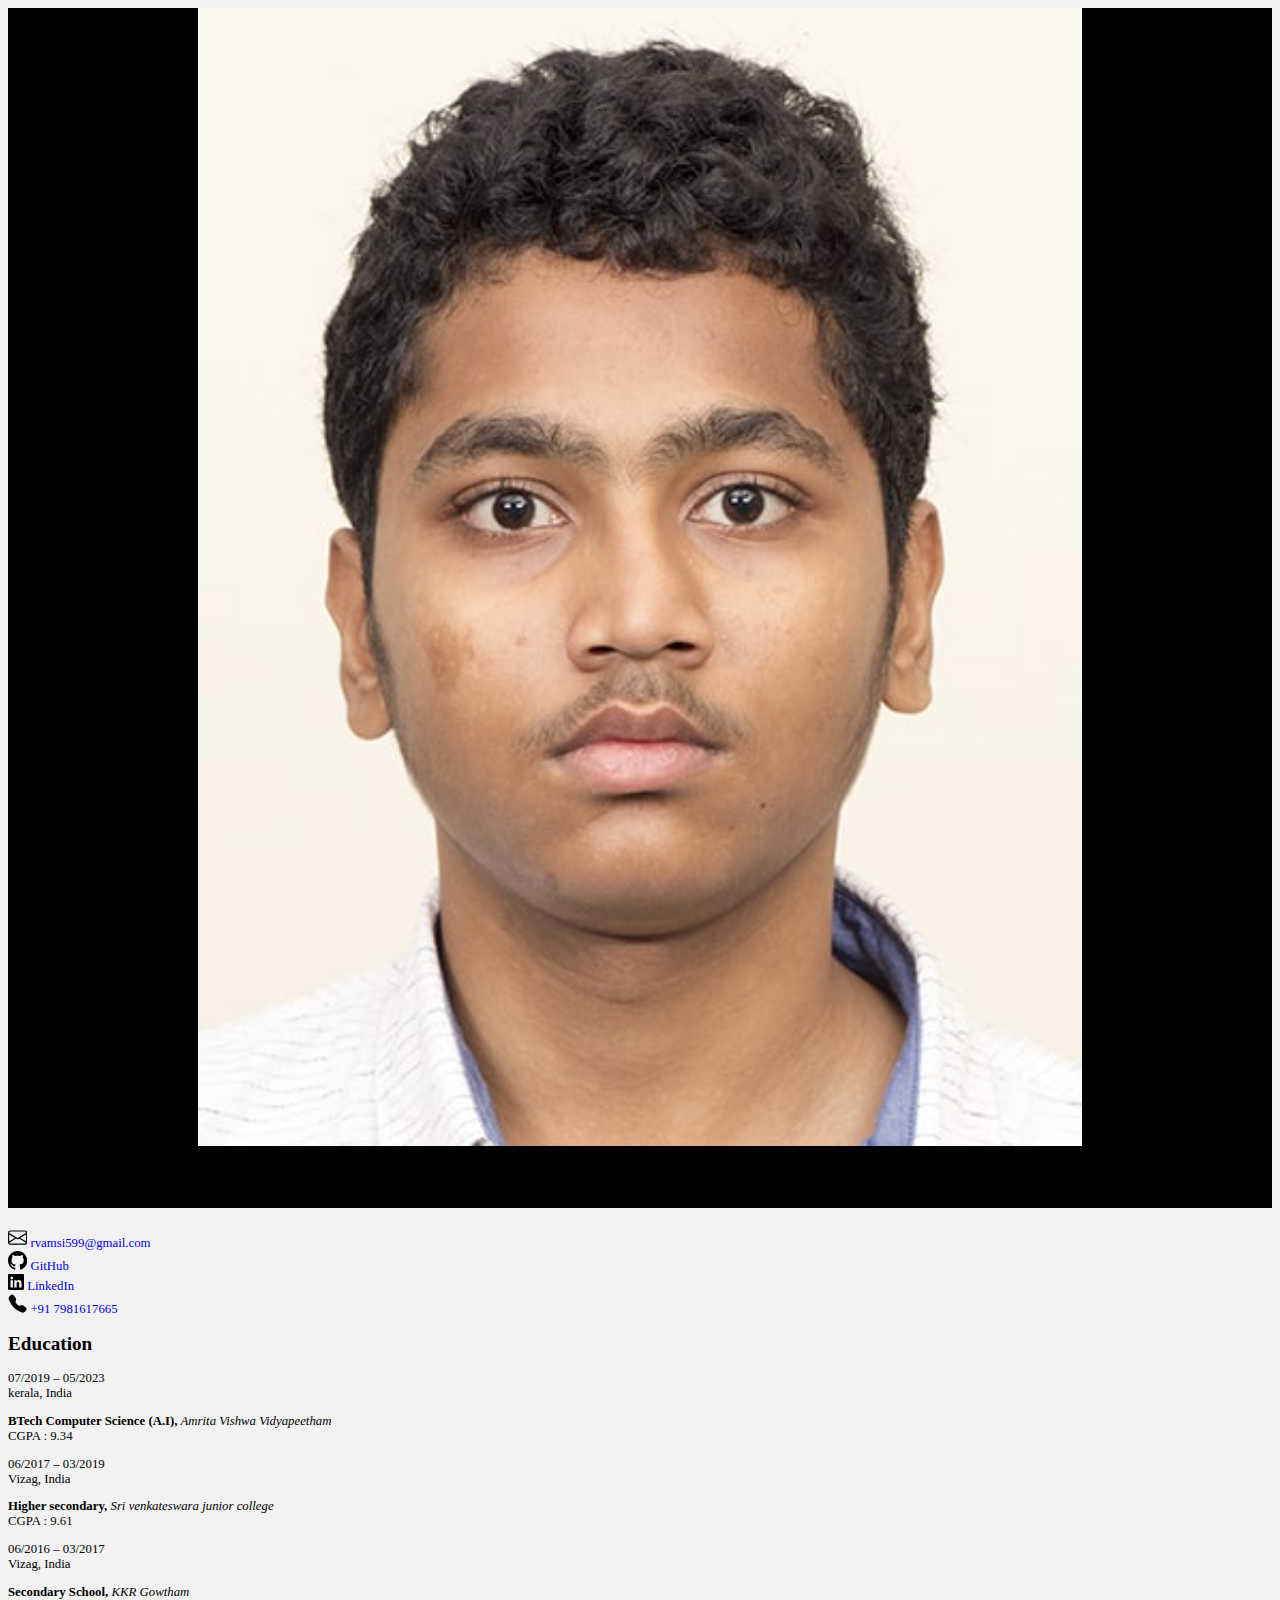
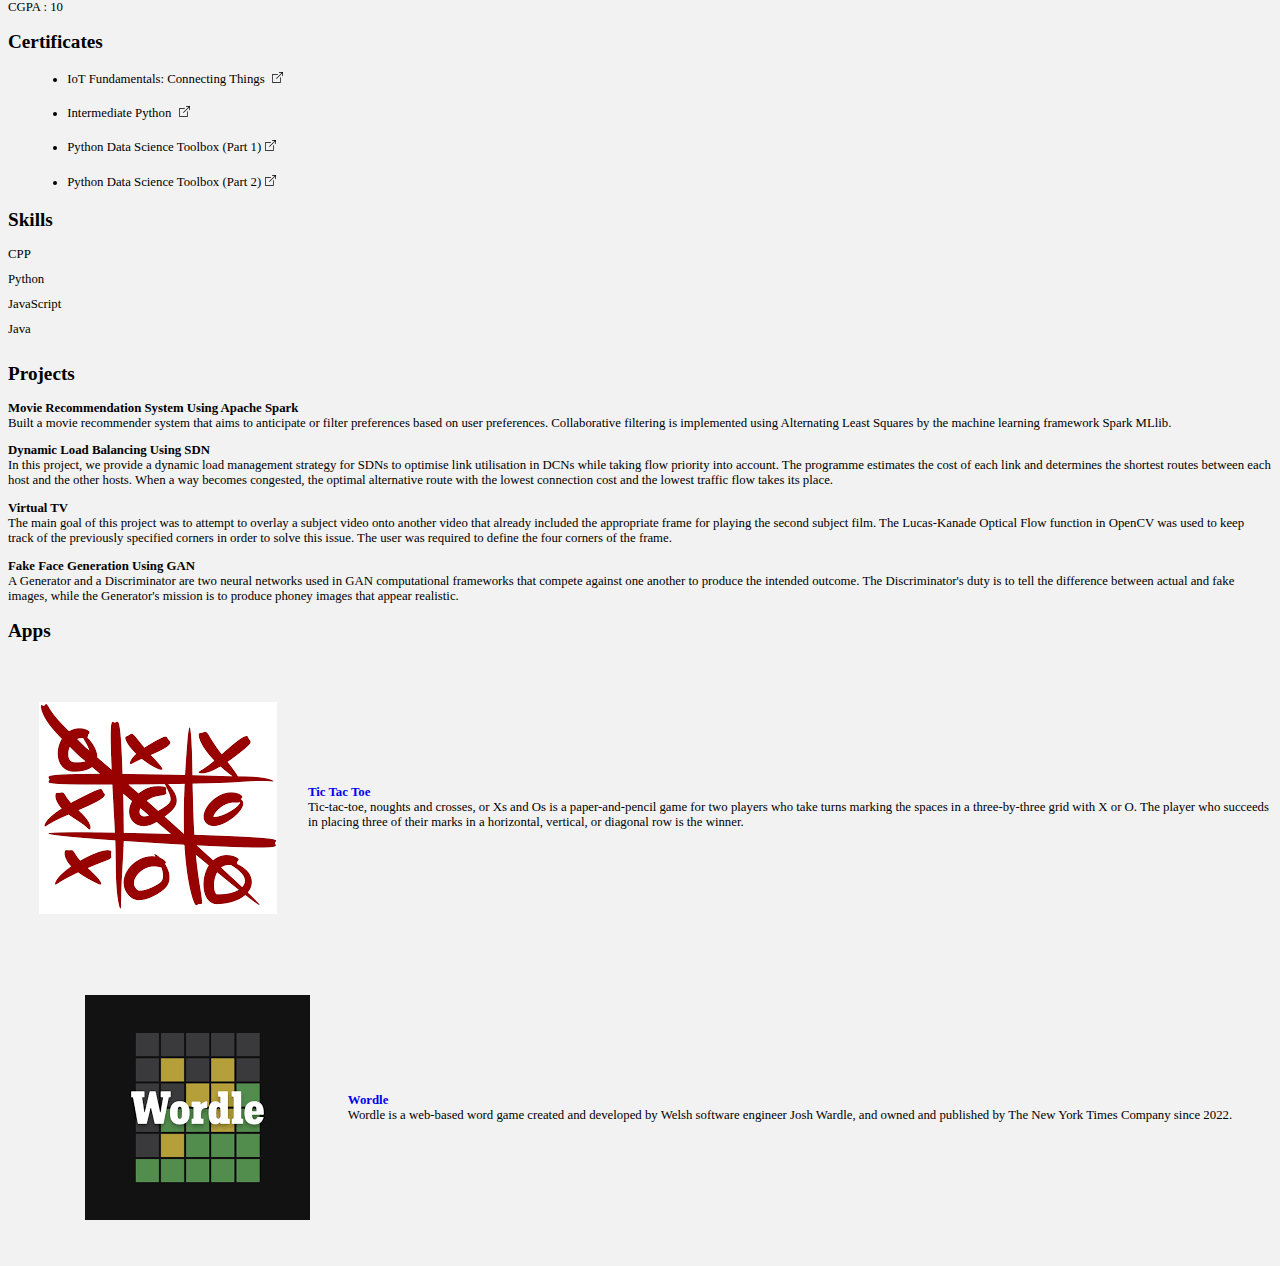
<file: index.html>
<!DOCTYPE html>
<html lang="en">

<head>
	<meta charset="UTF-8" />
	<meta name="viewport" content="width=device-width, initial-scale=1">
	<title>FSD Assign1 (Profile)</title>
	<link rel="stylesheet" href="https://stackpath.bootstrapcdn.com/bootstrap/5.0.0-alpha1/css/bootstrap.min.css"
		integrity="sha384-r4NyP46KrjDleawBgD5tp8Y7UzmLA05oM1iAEQ17CSuDqnUK2+k9luXQOfXJCJ4I" crossorigin="anonymous">
	<link rel="stylesheet" href="style.css">
</head>

<body>
	<div class="row g-0" style="background-color: black;">
		<div class="col-md-2 text-left text-md-center" style="display: flex; justify-content: center; align-items: center;">
			<img src="mypic_min.jpg" alt="Profile Photo" width="100" height="175" />
		</div>
		<div class="col-md-10 col-lg-10">
			<div class="d-flex flex-column">
				<div class="d-flex flex-row justify-content-between align-items-center p-5 bg-dark text-white">
					<h3 class="display-5">Gondesi Vedasai Vamsidhar Reddy</h3><i class="fa fa-facebook"></i><i
						class="fa fa-google"></i><i class="fa fa-youtube-play"></i><i class="fa fa-dribbble"></i><i
						class="fa fa-linkedin"></i>
				</div>
				<div class="p-3 bg-black text-white">
					<h6>Results-driven computer science student from Amrita University passionate about
						developing user-friendly
						software applications. Excellent problem-solving skills, fast learner, and ability to perform well in a
						team.
						Seeking to develop my own skills as a software developer.</h6>
				</div>
			</div>
		</div>
	</div>
	<nav class="bg-dark text-white-50 mb-5">
		<div class="row p-2 g-0">
			<div class="col-6 col-md text-md-center pb-2 pb-md-0">
				<svg width="1.5em" height="1.5em" viewBox="0 0 16 16" class="bi bi-envelope" fill="currentColor"
					xmlns="http://www.w3.org/2000/svg">
					<path fill-rule="evenodd"
						d="M0 4a2 2 0 0 1 2-2h12a2 2 0 0 1 2 2v8a2 2 0 0 1-2 2H2a2 2 0 0 1-2-2V4zm2-1a1 1 0 0 0-1 1v.217l7 4.2 7-4.2V4a1 1 0 0 0-1-1H2zm13 2.383l-4.758 2.855L15 11.114v-5.73zm-.034 6.878L9.271 8.82 8 9.583 6.728 8.82l-5.694 3.44A1 1 0 0 0 2 13h12a1 1 0 0 0 .966-.739zM1 11.114l4.758-2.876L1 5.383v5.73z" />
				</svg>
				<a href="#" class="text-white ml-2">rvamsi599@gmail.com</a>
			</div>
			<div class="col-6 col-md text-md-center pb-2 pb-md-0">
				<svg xmlns="http://www.w3.org/2000/svg" width="1.5em" height="1.5em" fill="currentColor" class="bi bi-github"
					viewBox="0 0 16 16">
					<path
						d="M8 0C3.58 0 0 3.58 0 8c0 3.54 2.29 6.53 5.47 7.59.4.07.55-.17.55-.38 0-.19-.01-.82-.01-1.49-2.01.37-2.53-.49-2.69-.94-.09-.23-.48-.94-.82-1.13-.28-.15-.68-.52-.01-.53.63-.01 1.08.58 1.23.82.72 1.21 1.87.87 2.33.66.07-.52.28-.87.51-1.07-1.78-.2-3.64-.89-3.64-3.95 0-.87.31-1.59.82-2.15-.08-.2-.36-1.02.08-2.12 0 0 .67-.21 2.2.82.64-.18 1.32-.27 2-.27.68 0 1.36.09 2 .27 1.53-1.04 2.2-.82 2.2-.82.44 1.1.16 1.92.08 2.12.51.56.82 1.27.82 2.15 0 3.07-1.87 3.75-3.65 3.95.29.25.54.73.54 1.48 0 1.07-.01 1.93-.01 2.2 0 .21.15.46.55.38A8.012 8.012 0 0 0 16 8c0-4.42-3.58-8-8-8z" />
				</svg>
				<a href="https://github.com/Vamsi-Reddy" class="text-white ml-2">GitHub</a>
			</div>
			<div class="col-6 col-md  text-md-center pb-2 pb-md-0">
				<svg xmlns="http://www.w3.org/2000/svg" width="16" height="16" fill="currentColor" class="bi bi-linkedin"
					viewBox="0 0 16 16">
					<path
						d="M0 1.146C0 .513.526 0 1.175 0h13.65C15.474 0 16 .513 16 1.146v13.708c0 .633-.526 1.146-1.175 1.146H1.175C.526 16 0 15.487 0 14.854V1.146zm4.943 12.248V6.169H2.542v7.225h2.401zm-1.2-8.212c.837 0 1.358-.554 1.358-1.248-.015-.709-.52-1.248-1.342-1.248-.822 0-1.359.54-1.359 1.248 0 .694.521 1.248 1.327 1.248h.016zm4.908 8.212V9.359c0-.216.016-.432.08-.586.173-.431.568-.878 1.232-.878.869 0 1.216.662 1.216 1.634v3.865h2.401V9.25c0-2.22-1.184-3.252-2.764-3.252-1.274 0-1.845.7-2.165 1.193v.025h-.016a5.54 5.54 0 0 1 .016-.025V6.169h-2.4c.03.678 0 7.225 0 7.225h2.4z" />
				</svg>
				<a href="https://www.linkedin.com/in/vamsidhar-reddy-gondesi-478789228/" class="text-white ml-2">LinkedIn</a>
			</div>
			<div class="col-6 col-md text-md-center pb-2 pb-md-0">
				<svg width="1.5em" height="1.5em" viewBox="0 0 16 16" class="bi bi-telephone-fill" fill="currentColor"
					xmlns="http://www.w3.org/2000/svg">
					<path fill-rule="evenodd"
						d="M2.267.98a1.636 1.636 0 0 1 2.448.152l1.681 2.162c.309.396.418.913.296 1.4l-.513 2.053a.636.636 0 0 0 .167.604L8.65 9.654a.636.636 0 0 0 .604.167l2.052-.513a1.636 1.636 0 0 1 1.401.296l2.162 1.681c.777.604.849 1.753.153 2.448l-.97.97c-.693.693-1.73.998-2.697.658a17.47 17.47 0 0 1-6.571-4.144A17.47 17.47 0 0 1 .639 4.646c-.34-.967-.035-2.004.658-2.698l.97-.969z" />
				</svg>
				<a href="#" class="text-white ml-2">+91 7981617665</a>
			</div>
		</div>
	</nav>
	<main class="container">
		<div class="row">
			<div class="col-md mb-5">
				<h2 class="mb-5">Education</h2>
				<div class="row">
					<div class="col-md-3 mb-1">
						<p> 07/2019 – 05/2023<br>kerala, India</p>
					</div>
					<div class="col-md mb-1">
						<p> <strong>BTech Computer Science (A.I),</strong><i> Amrita Vishwa Vidyapeetham</i><br>CGPA : 9.34</p>
					</div>
				</div>

				<div class="row">
					<div class="col-md-3 mb-1">
						<p> 06/2017 – 03/2019<br>Vizag, India</p>
					</div>
					<div class="col-md mb-1">
						<p> <strong>Higher secondary,</strong><i> Sri venkateswara junior college</i><br>CGPA : 9.61</p>
					</div>
				</div>

				<div class="row">
					<div class="col-md-3 mb-1">
						<p> 06/2016 – 03/2017<br>Vizag, India</p>
					</div>
					<div class="col-md mb-5">
						<p> <strong>Secondary School,</strong><i> KKR Gowtham</i><br>CGPA : 10</p>
					</div>
				</div>
			</div>
			<div class="col-md mb-5">
				<h2 class="mb-5">Certificates</h2>
				<ul>
					<li><a href="https://drive.google.com/file/d/1CwYr94q7TTvENymbQ48Tj_JpLIyQ_6qn/view">IoT Fundamentals:
							Connecting Things </a></li>
					<li><a href="https://drive.google.com/file/d/1538IVFTpDzJux8ROb1gld_4lyUOb5_i_/view">Intermediate Python </a>
					</li>
					<li><a href="https://drive.google.com/file/d/1eAb7kUm_QkkiCEgML9Spwci7p0q0wdkK/view">Python Data Science
							Toolbox (Part 1)</a></li>
					<li><a href="https://drive.google.com/file/d/1m_PsF9d4lADJLJVJO1MM_VxnyAfba__S/view">Python Data Science
							Toolbox (Part 2)</a></li>
				</ul>
			</div>
		</div>
		<div class="row">
			<div class="col-md mb-5">
				<h2 class="mb-5">
					Skills
				</h2>
				<div class="progress mb-4" style="height:25px;">
					<div class="progress-bar bg-primary text-left pl-2" role="progressbar" style="width: 85%" aria-valuenow="95"
						aria-valuemin="0" aria-valuemax="100">CPP</div>
				</div>
				<div class="progress mb-4" style="height:25px;">
					<div class="progress-bar bg-primary text-left pl-2" role="progressbar" style="width: 80%" aria-valuenow="89"
						aria-valuemin="0" aria-valuemax="100">Python</div>
				</div>
				<div class="progress mb-4" style="height:25px;">
					<div class="progress-bar bg-primary text-left pl-2" role="progressbar" style="width: 78%" aria-valuenow="87"
						aria-valuemin="0" aria-valuemax="100">JavaScript</div>
				</div>
				<div class="progress mb-4" style="height:25px;">
					<div class="progress-bar bg-primary text-left pl-2" role="progressbar" style="width: 75%" aria-valuenow="80"
						aria-valuemin="0" aria-valuemax="100">Java</div>
				</div>
			</div>
			<div class="w-100"></div>
			<div class="col-md mb-4">
				<h2 class="mb-5">Projects</h2>
				<p>
					<b>Movie Recommendation System Using Apache Spark</b> <br>
					Built a movie recommender system that aims to anticipate or filter preferences based on user preferences.
					Collaborative filtering is implemented using Alternating Least Squares by the machine learning framework
					Spark MLlib.
				</p>

				<p>
					<b>Dynamic Load Balancing Using SDN</b> <br>
					In this project, we provide a dynamic load management strategy for SDNs to optimise link utilisation in DCNs
					while taking flow priority into account. The programme estimates the cost of each link and determines the
					shortest routes between each host and the other hosts. When a way becomes congested, the optimal
					alternative route with the lowest connection cost and the lowest traffic flow takes its place.
				</p>

				<p>
					<b>Virtual TV</b> <br>
					The main goal of this project was to attempt to overlay a subject video onto another video that already
					included the appropriate frame for playing the second subject film. The Lucas-Kanade Optical Flow function in
					OpenCV was used to keep track of the previously specified corners in order to solve this issue. The user was
					required to define the four corners of the frame.
				</p>

				<p>
					<b>Fake Face Generation Using GAN</b> <br>
					A Generator and a Discriminator are two neural networks used in GAN computational frameworks that
					compete against one another to produce the intended outcome. The Discriminator's duty is to tell the
					difference between actual and fake images, while the Generator's mission is to produce phoney images that
					appear realistic.
				</p>

			</div>
			<div class="w-100"></div>
			<div class="col-md mb-4">
				<h2 class="mb-5">Apps</h2>
				<div class="row">
					<div class="row" style="display: flex; justify-content: center; align-items: center;">
						<div class="col-md">
							<div class="project" style="display: flex; justify-content: center; align-items: center;">
								<a href="Tic Tac Toe/index.html"><img src="ttt.png" alt="project 1" /></a>
							</div>
						</div>
						<div class="col">
							<p>
								<b> <a href="Tic Tac Toe/index.html">Tic Tac Toe</a></b> <br>
								Tic-tac-toe, noughts and crosses, or Xs and Os is a paper-and-pencil game for two players who take turns
								marking the spaces in a three-by-three grid with X or O. The player who succeeds in placing three of
								their marks in a horizontal, vertical, or diagonal row is the winner.
							</p>
						</div>
					</div>

					<div class="row" style="display: flex; justify-content: center; align-items: center;">
						<div class="col-md">
							<div class="project" style="display: flex; justify-content: center; align-items: center;">
								<a href="Wordle/index.html"><img src="wordle.png" alt="project 1" /></a>
							</div>
						</div>
						<div class="col">
							<p>
								<a href="Wordle/index.html"><b>Wordle</b> </a><br>
								Wordle is a web-based word game created and developed by Welsh software engineer Josh Wardle, and owned
								and published by The New York Times Company since 2022.
							</p>
						</div>
					</div>
				</div>
			</div>
		</div>
		</div>

		</div>
	</main>
</body>

</html>
</file>
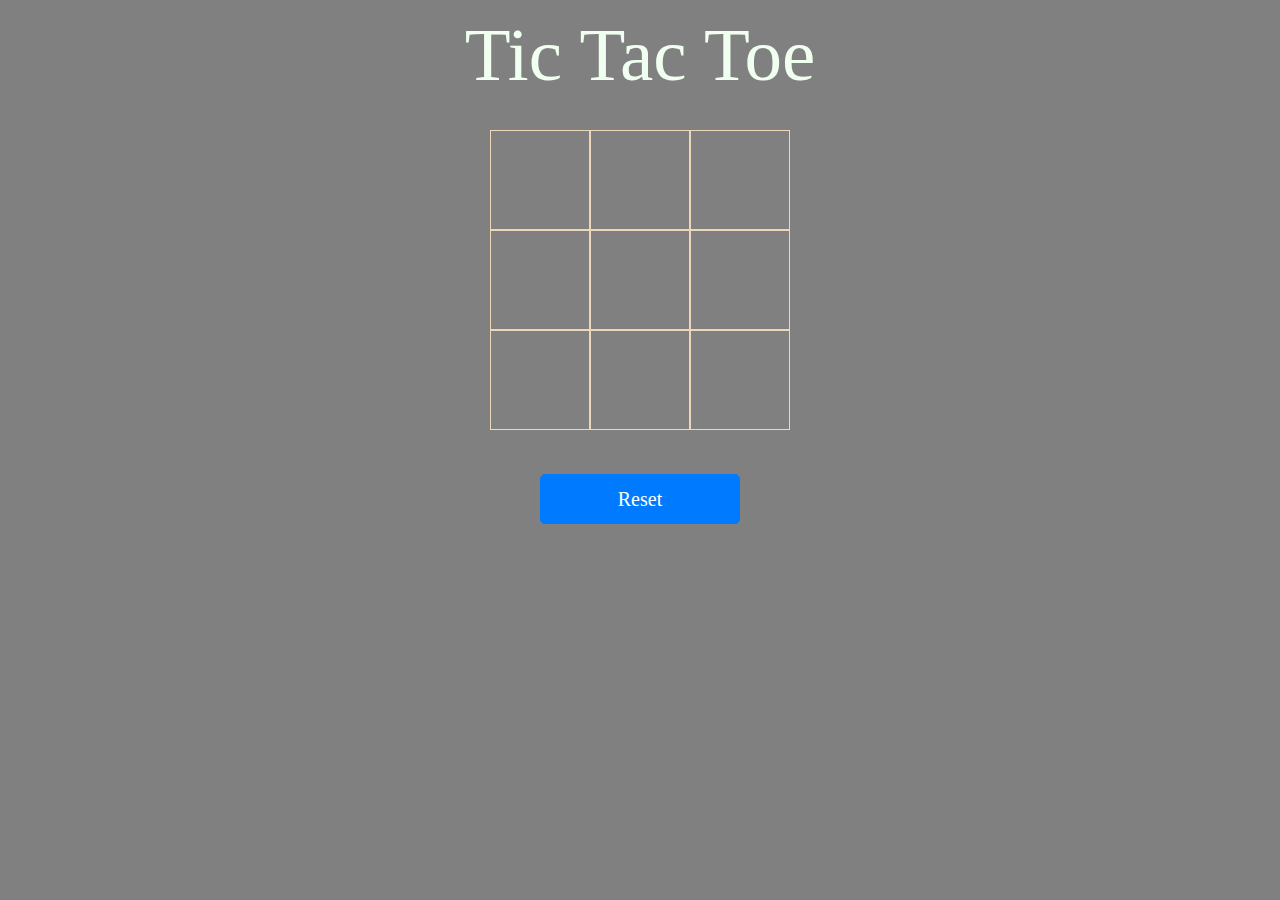
<file: Tic Tac Toe/index.html>
<!doctype html>
<html lang="en">

<head>
	<meta charset="UTF-8">
	<meta name="viewport"
		content="width=device-width, user-scalable=no, initial-scale=1.0, maximum-scale=1.0, minimum-scale=1.0">
	<meta http-equiv="X-UA-Compatible" content="ie=edge">
	<link rel="stylesheet" href="https://cdn.jsdelivr.net/npm/bootstrap@4.4.1/dist/css/bootstrap.min.css"
		integrity="sha384-Vkoo8x4CGsO3+Hhxv8T/Q5PaXtkKtu6ug5TOeNV6gBiFeWPGFN9MuhOf23Q9Ifjh" crossorigin="anonymous">

	<title>Tic Tac Toe</title>
	<link rel="stylesheet" href="style.css">
</head>

<body>
	<div class="container">
		<div class="row">
			<div class="col">
				<h1 class="Heading">Tic Tac Toe</h1>
			</div>
			<div class="w-100"></div>
			<div class="col">
				<div class="board">
					<div index="0" class="cell"></div>
					<div index="1" class="cell"></div>
					<div index="2" class="cell"></div>
					<div index="3" class="cell"></div>
					<div index="4" class="cell"></div>
					<div index="5" class="cell"></div>
					<div index="6" class="cell"></div>
					<div index="7" class="cell"></div>
					<div index="8" class="cell"></div>
				</div>
			</div>
			<div class="w-100"></div>
			<br>
			<div class="col">
				<button type="button" class="btn btn-primary btn-lg restart">Reset</button>
				<h2 class="winner"></h2>
			</div>
		</div>

	</div>
	<script src="script.js"></script>
</body>

</html>
</file>
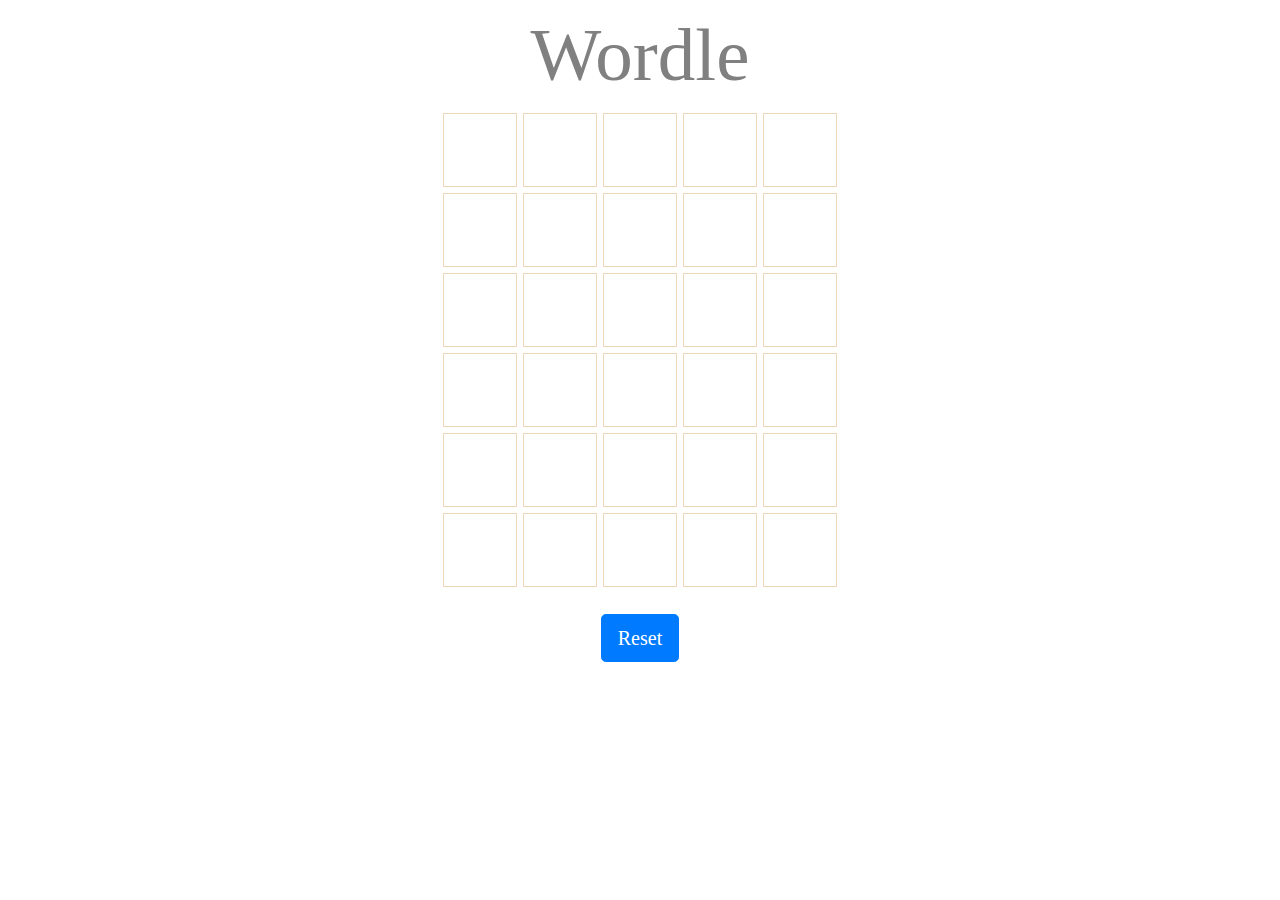
<file: Wordle/index.html>
<!doctype html>
<html lang="en">

<head>
	<meta charset="UTF-8">
	<meta name="viewport"
		content="width=device-width, user-scalable=no, initial-scale=1.0, maximum-scale=1.0, minimum-scale=1.0">
	<meta http-equiv="X-UA-Compatible" content="ie=edge">
	<link rel="stylesheet" href="https://cdn.jsdelivr.net/npm/bootstrap@4.4.1/dist/css/bootstrap.min.css"
		integrity="sha384-Vkoo8x4CGsO3+Hhxv8T/Q5PaXtkKtu6ug5TOeNV6gBiFeWPGFN9MuhOf23Q9Ifjh" crossorigin="anonymous">

	<title>Wordle</title>
	<link rel="stylesheet" href="style.css">
</head>

<body>
	<div class="container">
		<div class="row">
			<div class="col">
				<h1 class="Heading">Wordle</h1>
			</div>
			<div class="w-100"></div>
			<div class="col">
				<div class="board">
					<div index="0" class="cell"></div>
					<div index="1" class="cell"></div>
					<div index="2" class="cell"></div>
					<div index="3" class="cell"></div>
					<div index="4" class="cell"></div>
					<div index="5" class="cell"></div>
					<div index="6" class="cell"></div>
					<div index="7" class="cell"></div>
					<div index="8" class="cell"></div>
					<div index="9" class="cell"></div>
					<div index="10" class="cell"></div>
					<div index="11" class="cell"></div>
					<div index="12" class="cell"></div>
					<div index="13" class="cell"></div>
					<div index="14" class="cell"></div>
					<div index="15" class="cell"></div>
					<div index="16" class="cell"></div>
					<div index="17" class="cell"></div>
					<div index="18" class="cell"></div>
					<div index="19" class="cell"></div>
					<div index="20" class="cell"></div>
					<div index="21" class="cell"></div>
					<div index="22" class="cell"></div>
					<div index="23" class="cell"></div>
					<div index="24" class="cell"></div>
					<div index="25" class="cell"></div>
					<div index="26" class="cell"></div>
					<div index="27" class="cell"></div>
					<div index="28" class="cell"></div>
					<div index="29" class="cell"></div>
				</div>
			</div>
			<div class="w-100"></div>
			<br>
			<div class="col">
				<button type="button" class="btn btn-primary btn-lg restart">Reset</button>
				<h2 class="winner"></h2>
			</div>
		</div>
	</div>
	<script src="script.js"></script>
</body>

</html>
</file>
<file: style.css>
img {
	width: 70%;
	height: auto;
	margin: auto;
	display: block;
}

body {
	font-size: 0.8rem;
}

.bg-black {
	background: #000;
}

.skill-block {
	width: 30%;
}

body {
	background-color: #f2f2f2;
}

li {
	margin: 1.5em;
}

a {
	text-decoration: none;
}

li A:link {
	COLOR: black;
	TEXT-DECORATION: none;
	font-weight: normal
}

li A:visited {
	COLOR: black;
	TEXT-DECORATION: none;
	font-weight: normal
}

li A:active {
	COLOR: black;
	TEXT-DECORATION: none
}

li A:hover {
	COLOR: blue;
	TEXT-DECORATION: none;
	font-weight: none
}

li a[href^="https://"]::after {
	content: "";
	width: 11px;
	height: 11px;
	margin-left: 4px;
	background-image: url("data:image/svg+xml,%3Csvg xmlns='http://www.w3.org/2000/svg' width='16' height='16' fill='currentColor' viewBox='0 0 16 16'%3E%3Cpath fill-rule='evenodd' d='M8.636 3.5a.5.5 0 0 0-.5-.5H1.5A1.5 1.5 0 0 0 0 4.5v10A1.5 1.5 0 0 0 1.5 16h10a1.5 1.5 0 0 0 1.5-1.5V7.864a.5.5 0 0 0-1 0V14.5a.5.5 0 0 1-.5.5h-10a.5.5 0 0 1-.5-.5v-10a.5.5 0 0 1 .5-.5h6.636a.5.5 0 0 0 .5-.5z'/%3E%3Cpath fill-rule='evenodd' d='M16 .5a.5.5 0 0 0-.5-.5h-5a.5.5 0 0 0 0 1h3.793L6.146 9.146a.5.5 0 1 0 .708.708L15 1.707V5.5a.5.5 0 0 0 1 0v-5z'/%3E%3C/svg%3E");
	background-position: center;
	background-repeat: no-repeat;
	background-size: contain;
	display: inline-block;
}

.project {
	width: 300px;
	height: 300px;
	overflow: hidden;
	margin: 0 auto;
}

.project img {
	width: 100%;
	transition: 0.5s all ease-in-out;
}

.project:hover img {
	transform: scale(1.5);
}
</file>
<file: Tic Tac Toe/style.css>
body {
	font-family: 'Times New Roman', Times, serif;
	background-color: grey;
}

.container {
	text-align: center;
}

.Heading {
	font-size: 75px;
	color: honeydew;
	margin: 10px auto;
}

.board {
	display: grid;
	grid-template-columns: repeat(3, auto);
	width: 300px;
	margin: 20px auto;
	background-color: grey;
	color: lightblue;

}

.cell {
	font-family: "Permanent Marker", cursive;
	width: 100px;
	height: 100px;
	border: 1px solid #ecd7ba;

	cursor: pointer;
	line-height: 100px;
	font-size: 60px;
	caret-color: rgba(0, 0, 0, 0);
}

.winner {
	font-size: 50px;
	color: black;
	margin: 20px auto;
}

.restart {
	width: 200px;
	height: 50px;
}
</file>
<file: Wordle/style.css>
body {
	font-family: 'Times New Roman', Times, serif;
}

.container {
	text-align: center;
}

.Heading {
	font-size: 75px;
	color: grey;
	margin: 10px auto;
}

.board {
	display: grid;
	grid-template-columns: repeat(5, 80px);
	grid-template-rows: repeat(6, 80px);
	color: lightblue;
	justify-content: center;
}

.cell {
	border: 1px solid #ecd7ba;
	margin: 3px;
	caret-color: rgba(0, 0, 0, 0);
}
</file>
